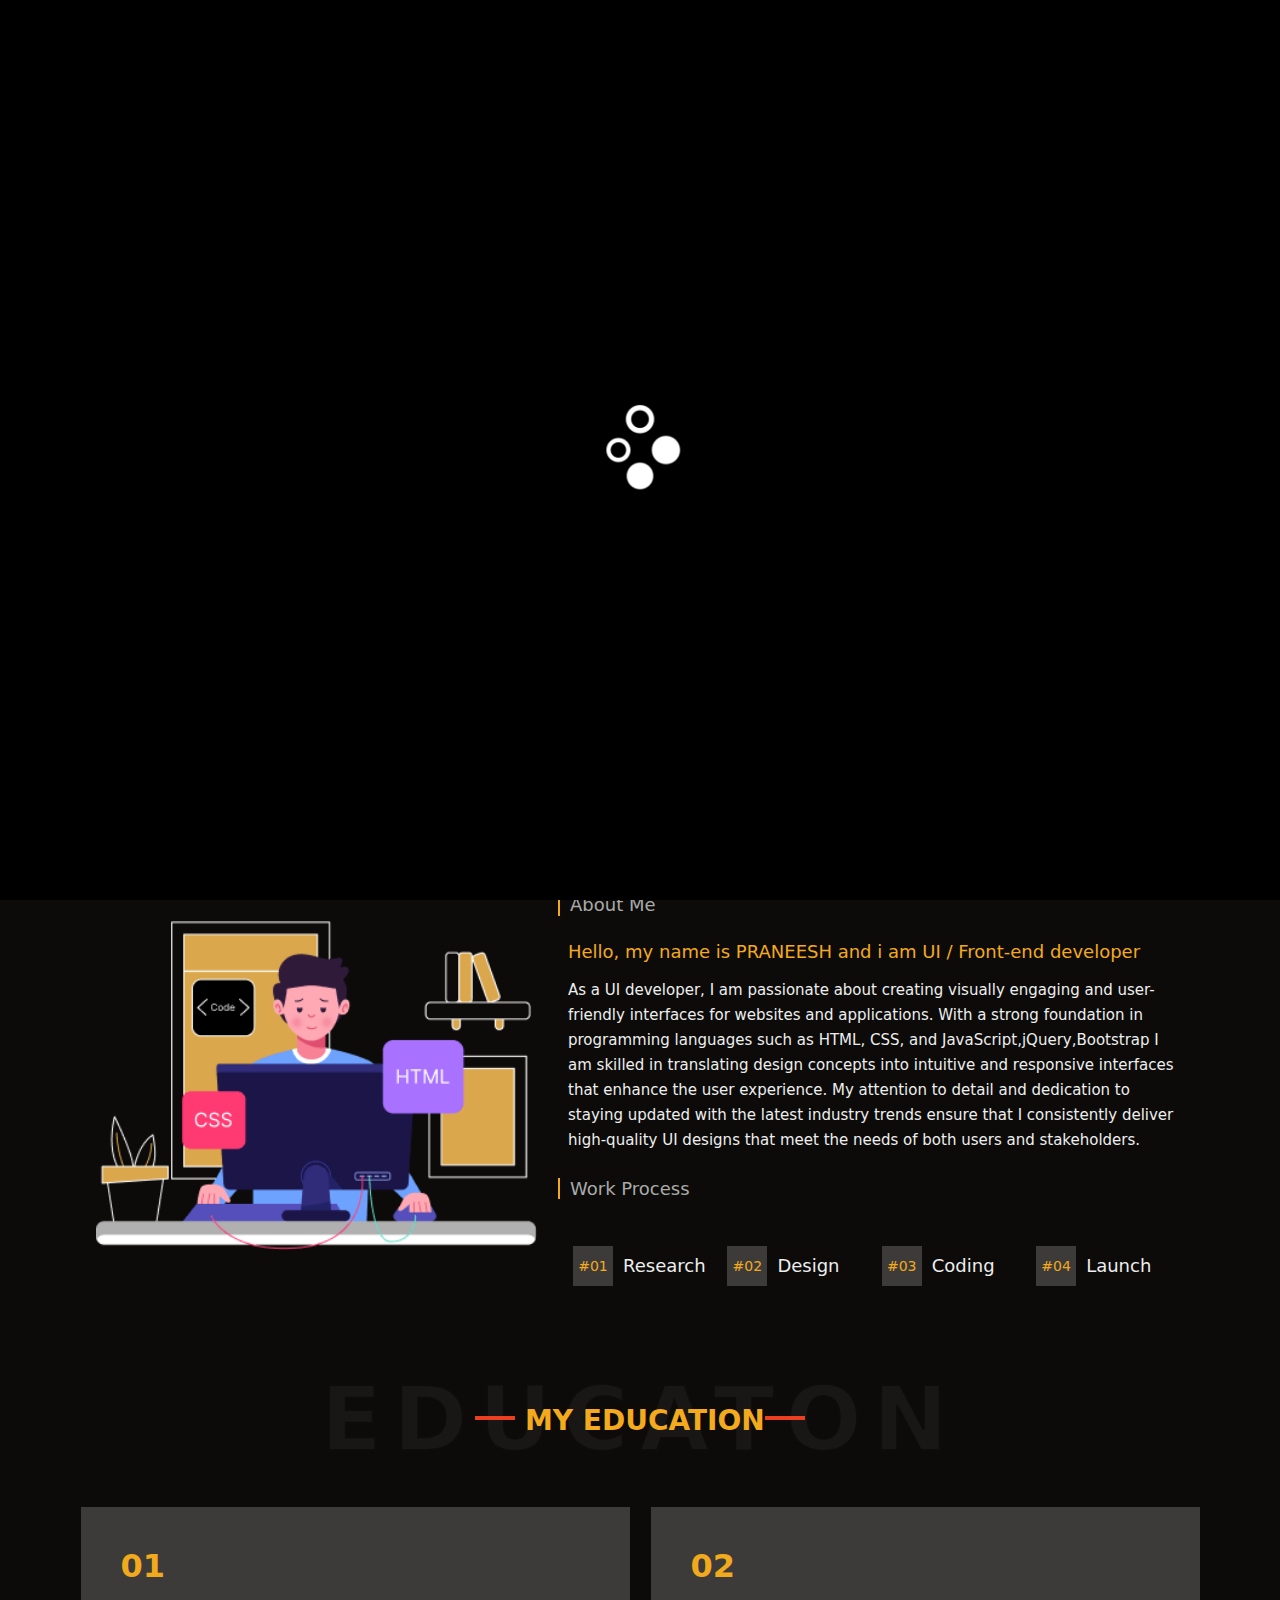
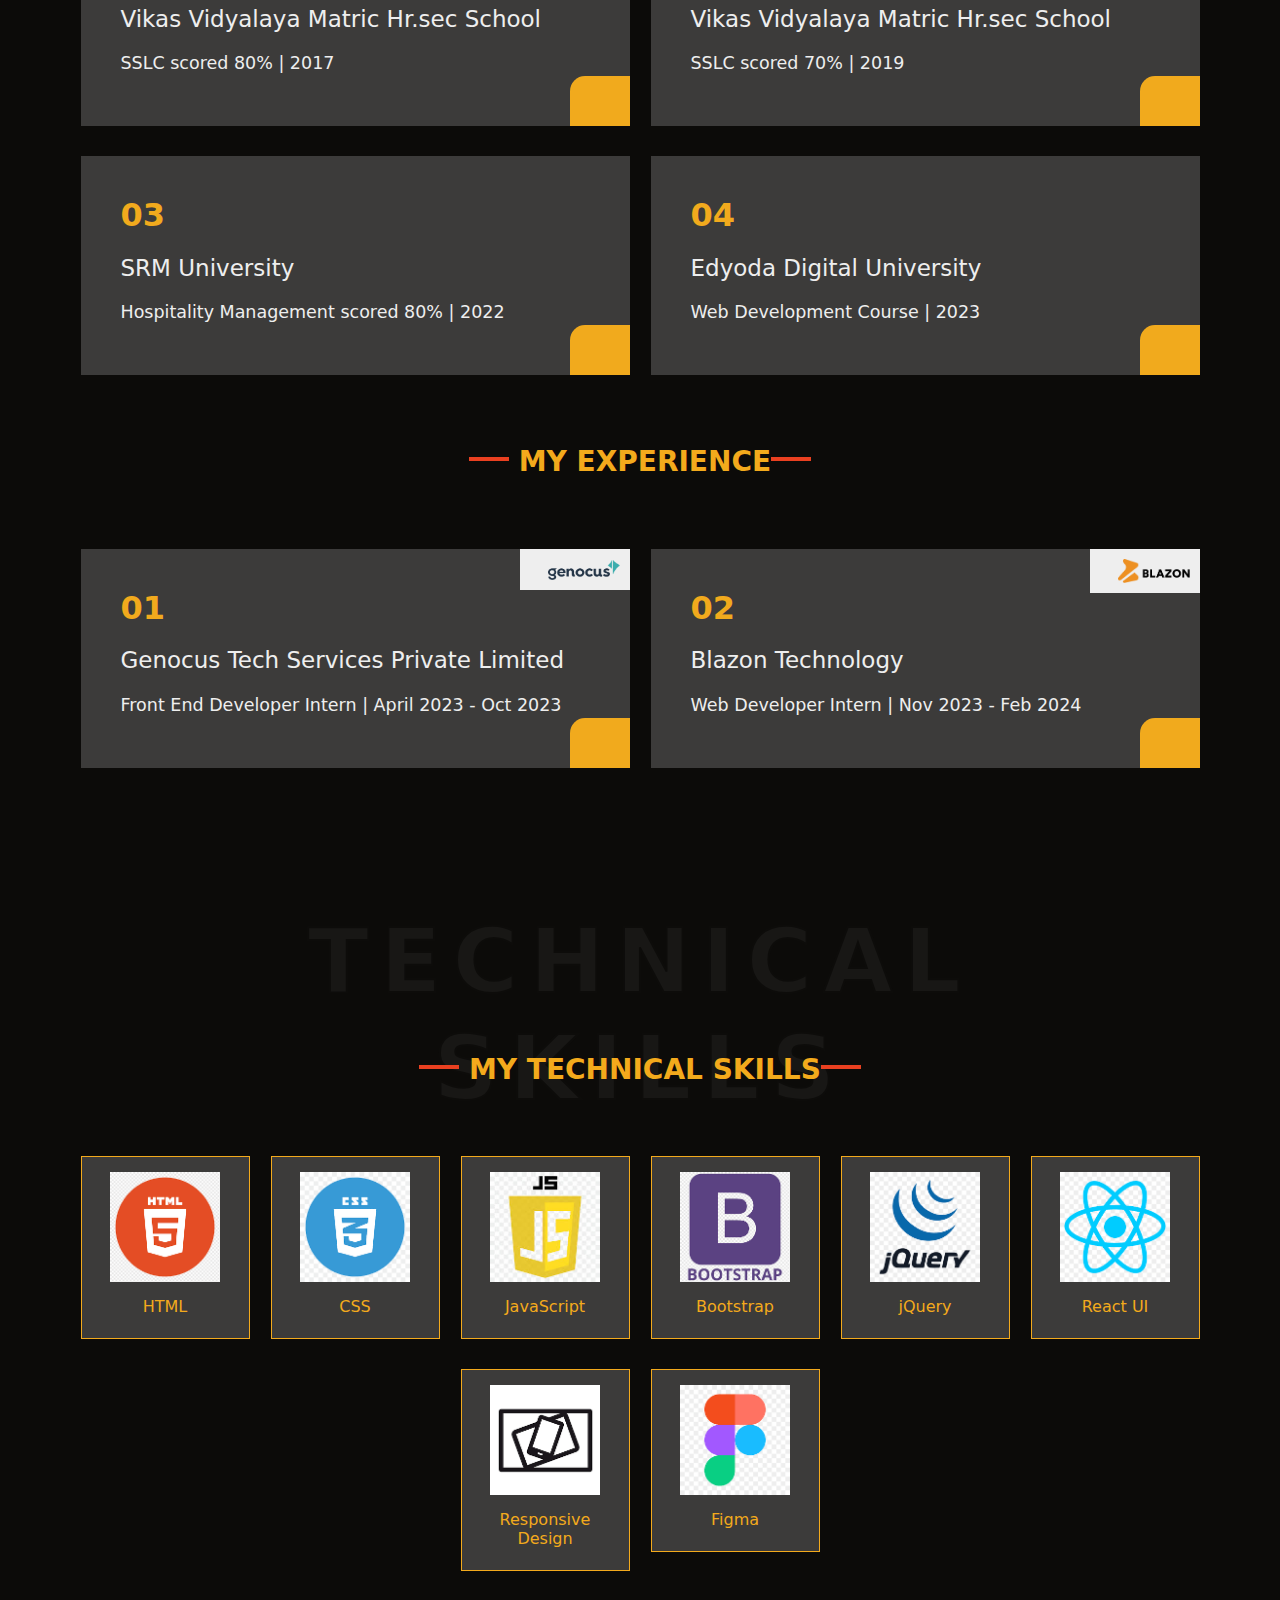
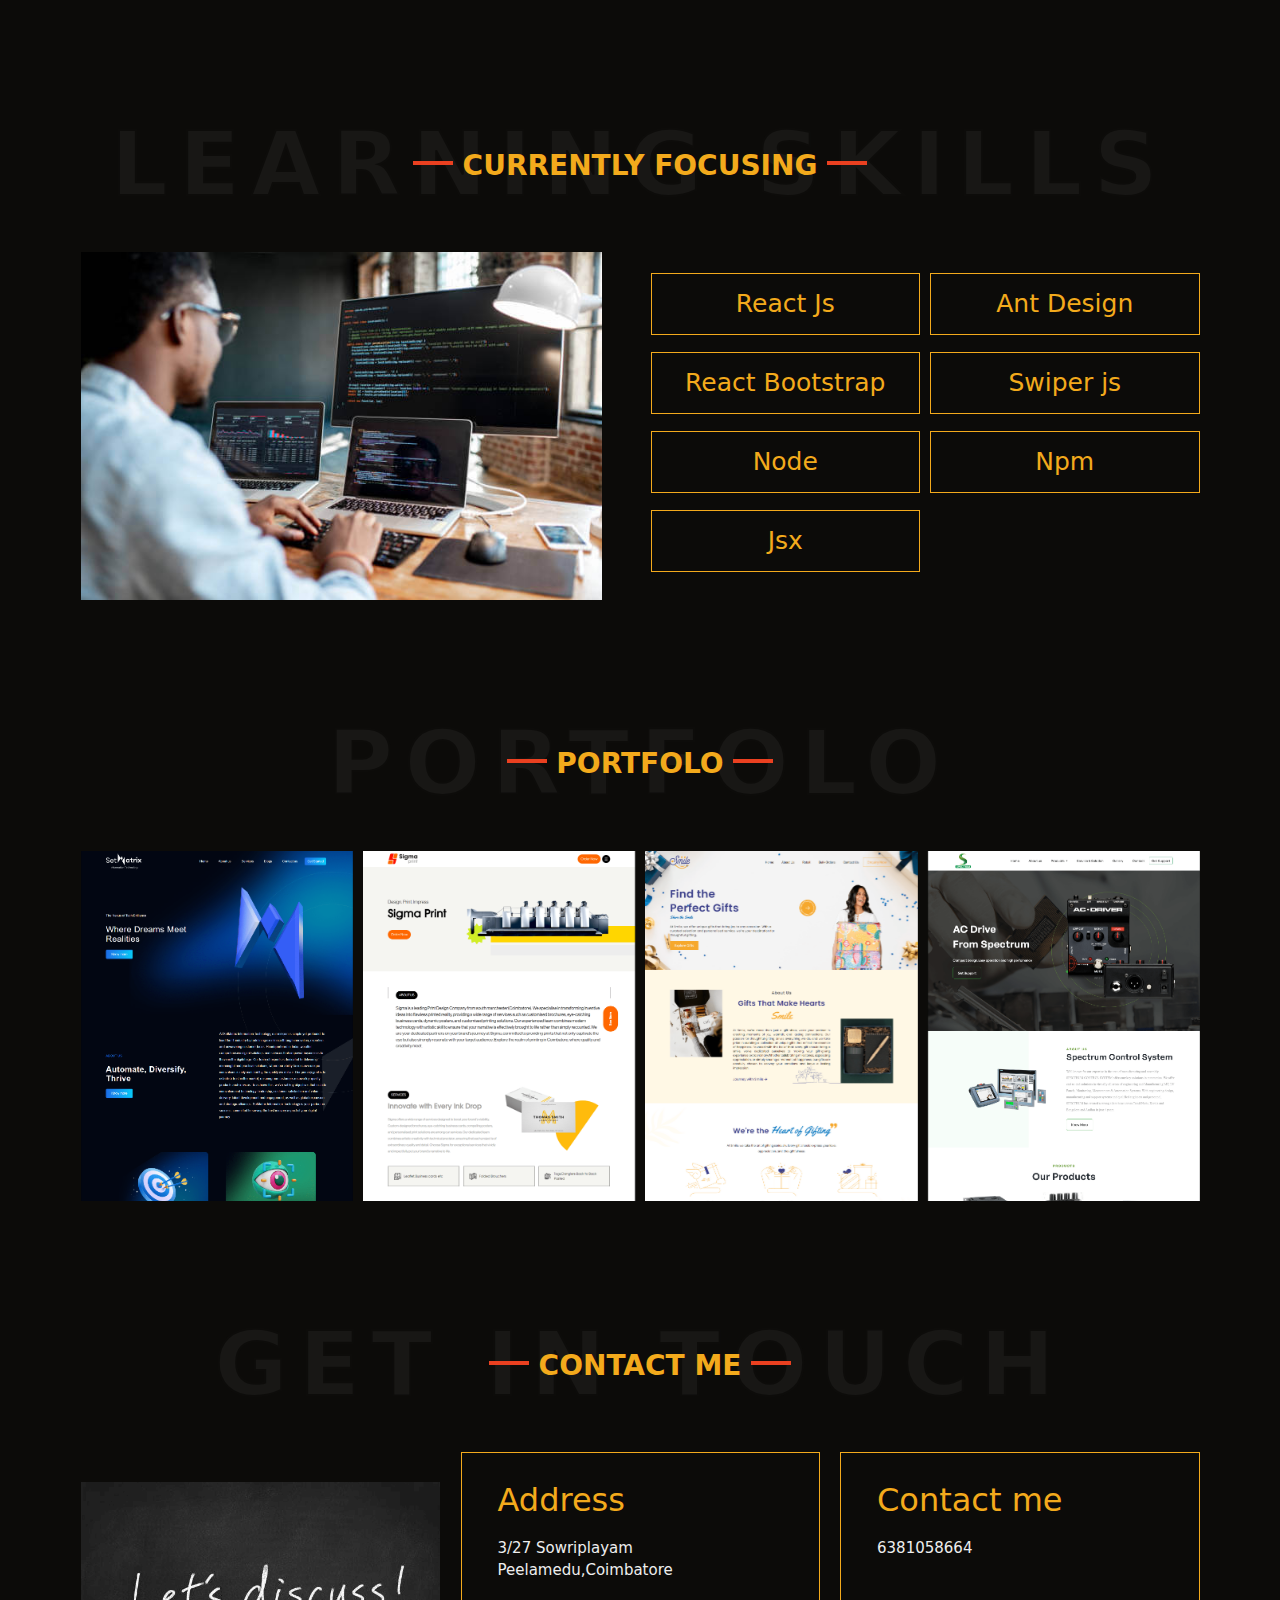
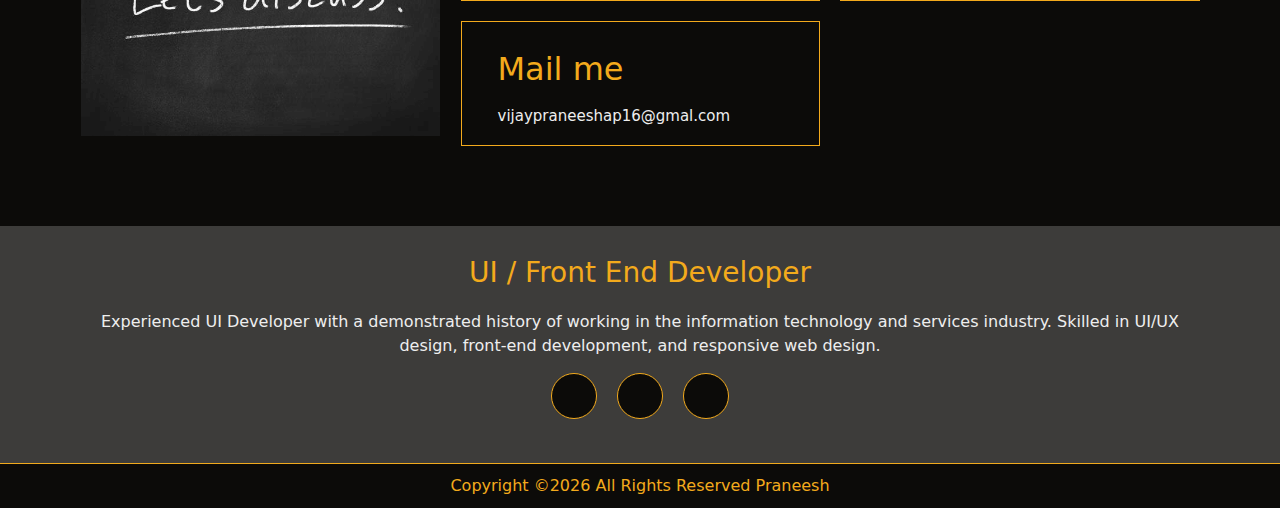
<file: index.html>
<!DOCTYPE html>
<html lang="en">
  <head>
    <meta charset="UTF-8" />
    <meta name="viewport" content="width=device-width, initial-scale=1.0" />
    <title>Portfolio</title>
    <link rel="icon" type="image/x-icon" href="./images/logo.jpg" />
    <link rel="stylesheet" href="./css/bootstrap.min.css" />
    <link rel="stylesheet" href="./css/style.css" />
    <link rel="stylesheet" href="./css/responsiive.css" />
    <link href="https://unpkg.com/aos@2.3.1/dist/aos.css" rel="stylesheet" />
    <link
      rel="stylesheet"
      href="https://cdnjs.cloudflare.com/ajax/libs/OwlCarousel2/2.3.4/assets/owl.carousel.min.css"
      integrity="sha512-tS3S5qG0BlhnQROyJXvNjeEM4UpMXHrQfTGmbQ1gKmelCxlSEBUaxhRBj/EFTzpbP4RVSrpEikbmdJobCvhE3g=="
      crossorigin="anonymous"
      referrerpolicy="no-referrer"
    />
    <link
      rel="stylesheet"
      href="https://cdnjs.cloudflare.com/ajax/libs/OwlCarousel2/2.3.4/assets/owl.theme.default.min.css"
      integrity="sha512-sMXtMNL1zRzolHYKEujM2AqCLUR9F2C4/05cdbxjjLSRvMQIciEPCQZo++nk7go3BtSuK9kfa/s+a4f4i5pLkw=="
      crossorigin="anonymous"
      referrerpolicy="no-referrer"
    />
    <link
      rel="stylesheet"
      href="https://use.fontawesome.com/releases/v5.0.13/css/all.css"
      integrity="sha384-DNOHZ68U8hZfKXOrtjWvjxusGo9WQnrNx2sqG0tfsghAvtVlRW3tvkXWZh58N9jp"
      crossorigin="anonymous"
    />
  </head>

  <body>
    <div id="preloader"></div>

    <div class="menu-container">
      <div class="menu-toggle-btn">
        <i class="fas fa-plus"></i>
      </div>
      <ul class="menu-list">
        <li class="menu-item">
          <a href="https://wa.me/6381058664/" title="Text Me"
            ><i class="fab fa-whatsapp"></i
          ></a>
        </li>
        <li class="menu-item">
          <a href="mailto:vijaypraneeshap16@gmail.com" title="Mail Me"
            ><i class="far fa-envelope"></i
          ></a>
        </li>
        <li class="menu-item">
          <a href="tel:+916381058664" title="Call Me"
            ><i class="fas fa-phone"></i
          ></a>
        </li>
      </ul>
    </div>

    <div class="wrapper">
      <section class="navbar-section">
        <div class="container">
          <div class="row">
            <div class="col-lg-12">
              <div class="nav-box">
                <nav class="navbar navbar-expand-lg fixed-top" id="navbar_top">
                  <div class="container">
                    <a
                      class="navbar-brand"
                      href="javascript:void(0)"
                      title="PORTFOLIO"
                      >PORTFOLIO<span></span
                    ></a>
                    <button
                      class="navbar-toggler"
                      type="button"
                      data-bs-toggle="collapse"
                      data-bs-target="#navbar-collapse-toggle"
                      aria-expanded="false"
                    >
                      <span class="navbar-toggler-icon"></span>
                    </button>
                    <div
                      class="collapse navbar-collapse justify-content-end"
                      id="navbar-collapse-toggle"
                    >
                      <ul class="navbar-nav ml-auto">
                        <li>
                          <a href="#home" title="Home"><span>Home</span></a>
                        </li>
                        <li>
                          <a href="#about" title="About"><span>About </span></a>
                        </li>
                        <!-- <li><a href="#service"><span>Services</span></a></li> -->
                        <li>
                          <a href="#experience" title="Experience"
                            ><span>Experience</span></a
                          >
                        </li>
                        <li>
                          <a href="#project" title="Projects"
                            ><span>Projects</span></a
                          >
                        </li>
                        <li>
                          <a href="#contact" title="Contact Me"
                            ><span>Contact Me</span></a
                          >
                        </li>
                        <li class="pdf" title="Resume">
                          <button type="button" class="btn btn-primary btn-sm">
                            <a href="/images/Resume.pdf" download
                              >Resume</a
                            >
                          </button>
                        </li>
                      </ul>
                    </div>
                  </div>
                </nav>
              </div>
            </div>
          </div>
        </div>
      </section>

      <section class="banner-section" id="home">
        <div class="container-fluid main-section overflow-hidden">
          <div class="container">
            <div class="row">
              <div class="col-md-6 col-12">
                <div class="banner-left">
                  <h1>Hi There, I'm</h1>
                  <h2>Praneesh</h2>
                  <span class="head-bottom"></span>
                  <h3 class="typing">UI / Front End Developer</h3>
                  <p>
                    Experienced UI Developer with a demonstrated history of
                    working in the information technology and services industry.
                    Skilled in UI/UX design, front-end development, and
                    responsive web design.Passionate about creating
                    aesthetically pleasing and user-friendly interfaces that
                    enhance the overall user experience.
                  </p>
                  <div class="banner-btn">
                    <button class="ft">
                      <a href="#contact" title="Contact Me" class="main-btn"
                        >Contact Me</a
                      >
                    </button>
                  </div>
                </div>
              </div>
              <div class="col-md-6 col-12">
                <div class="banner-top">
                  <div class="banner-img">
                    <img src="./images/banner-image2.png" />
                  </div>
                </div>
              </div>
            </div>
          </div>
        </div>
      </section>
    </div>

    <section class="about-section" id="about">
      <div class="container-fluid bg-grey">
        <div class="container">
          <div class="heading">
            <h5>ABOUT</h5>
            <h2>
              <span class="heading-border"></span> ABOUT US<span
                class="heading-border"
              ></span>
            </h2>
          </div>
          <div class="row">
            <div class="col-lg-5 col-md-5 col-12">
              <div class="about-img"><img src="images/about.png" /></div>
            </div>
            <div class="col-lg-7 col-md-7 col-12">
              <div class="about-info">
                <h2>About Me</h2>
                <h3>
                  Hello, my name is PRANEESH and i am UI / Front-end developer
                </h3>
                <p>
                  As a UI developer, I am passionate about creating visually
                  engaging and user-friendly interfaces for websites and
                  applications. With a strong foundation in programming
                  languages such as HTML, CSS, and JavaScript,jQuery,Bootstrap I
                  am skilled in translating design concepts into intuitive and
                  responsive interfaces that enhance the user experience. My
                  attention to detail and dedication to staying updated with the
                  latest industry trends ensure that I consistently deliver
                  high-quality UI designs that meet the needs of both users and
                  stakeholders.
                </p>
                <!-- <h2>Technologies and Skills</h2>
              <div class="about-tool">
                <span>HTML</span>
                <span>CSS</span>
                <span>Javascript</span>
                <span>Bootstrap 5</span>
                <span>jQuery</span>
                <span>Responsive Web Design</span>
                <span>Figma</span>
                <span>React ui</span>
                <span>Ui Design</span>
              </div> -->
                <h2>Work Process</h2>
                <div class="row about-work">
                  <div class="col-md-3 col-12 mt-2">
                    <span>#01</span>
                    <h4>Research</h4>
                  </div>
                  <div class="col-md-3 col-12 mt-2">
                    <span>#02</span>
                    <h4>Design</h4>
                  </div>
                  <div class="col-md-3 col-12 mt-2">
                    <span>#03</span>
                    <h4>Coding</h4>
                  </div>
                  <div class="col-md-3 col-12 mt-2">
                    <span>#04</span>
                    <h4>Launch</h4>
                  </div>
                </div>
              </div>
            </div>
          </div>
        </div>
      </div>
    </section>

    <section class="my-service">
      <div class="container-fluid main-section">
        <div class="container">
          <div class="heading">
            <h5>EDUCATON</h5>
            <h2>
              <span class="heading-border"></span> MY EDUCATION<span
                class="heading-border"
              ></span>
            </h2>
          </div>
          <div class="row">
            <div class="col-lg-6 col-md-6 col-12">
              <div class="service">
                <div class="service-inner">
                  <h1>01</h1>
                  <h3>Vikas Vidyalaya Matric Hr.sec School</h3>
                  <h5>SSLC scored 80% | 2017</h5>
                </div>
              </div>
            </div>
            <div class="col-lg-6 col-md-6 col-12">
              <div class="service">
                <div class="service-inner">
                  <h1>02</h1>
                  <h3>Vikas Vidyalaya Matric Hr.sec School</h3>
                  <h5>SSLC scored 70% | 2019</h5>
                </div>
              </div>
            </div>
            <div class="col-lg-6 col-md-6 col-12">
              <div class="service">
                <div class="service-inner">
                  <h1>03</h1>
                  <h3>SRM University</h3>
                  <h5>Hospitality Management scored 80% | 2022</h5>
                </div>
              </div>
            </div>
            <div class="col-lg-6 col-md-6 col-12">
              <div class="service">
                <div class="service-inner">
                  <h1>04</h1>
                  <h3>Edyoda Digital University</h3>
                  <h5>Web Development Course | 2023</h5>
                </div>
              </div>
            </div>
          </div>
        </div>
      </div>
    </section>

    <section class="my-experieince" id="experience">
      <div class="container-fluid main-section">
        <div class="container">
          <div class="heading">
            <h2>
              <span class="heading-border"></span> MY EXPERIENCE<span
                class="heading-border"
              ></span>
            </h2>
          </div>
          <div class="row">
            <div class="col-lg-6 col-md-6 col-12">
              <div class="service">
                <div class="service-inner">
                  <h1>01</h1>
                  <h3>Genocus Tech Services Private Limited</h3>
                  <h5>Front End Developer Intern | April 2023 - Oct 2023</h5>
                </div>
                <div class="image-float">
                  <img src="./images/gen.png" alt="img" />
                </div>
              </div>
            </div>
            <div class="col-lg-6 col-md-6 col-12">
              <div class="service">
                <div class="service-inner">
                  <h1>02</h1>
                  <h3>Blazon Technology</h3>
                  <h5>Web Developer Intern | Nov 2023 - Feb 2024</h5>
                </div>
                <div class="image-float">
                  <img src="./images/bla.png" alt="img" />
                </div>
              </div>
            </div>
          </div>
        </div>
      </div>
    </section>

    <section class="my-skills">
      <div class="container-fluid main-section">
        <div class="container">
          <div class="heading">
            <h5>TECHNICAL SKILLS</h5>
            <h2>
              <span class="heading-border"></span> MY TECHNICAL SKILLS<span
                class="heading-border"
              ></span>
            </h2>
          </div>
          <div class="row">
            <div class="col-lg-2 col-md-4 col-6">
              <div class="tech-skill">
                <div class="skill-image">
                  <img src="./images/html.png" alt="img" />
                </div>
                <div class="skill-text">
                  <h3>HTML</h3>
                </div>
              </div>
            </div>

            <div class="col-lg-2 col-md-4 col-6">
              <div class="tech-skill">
                <div class="skill-image">
                  <img src="./images/css.png" alt="img" />
                </div>
                <div class="skill-text">
                  <h3>CSS</h3>
                </div>
              </div>
            </div>

            <div class="col-lg-2 col-md-4 col-6">
              <div class="tech-skill">
                <div class="skill-image">
                  <img src="./images/js.jpg" alt="img" />
                </div>
                <div class="skill-text">
                  <h3>JavaScript</h3>
                </div>
              </div>
            </div>

            <div class="col-lg-2 col-md-4 col-6">
              <div class="tech-skill">
                <div class="skill-image">
                  <img src="./images/boot.png" alt="img" />
                </div>
                <div class="skill-text">
                  <h3>Bootstrap</h3>
                </div>
              </div>
            </div>

            <div class="col-lg-2 col-md-4 col-6">
              <div class="tech-skill">
                <div class="skill-image">
                  <img src="./images/jq.png" alt="img" />
                </div>
                <div class="skill-text">
                  <h3>jQuery</h3>
                </div>
              </div>
            </div>

            <div class="col-lg-2 col-md-4 col-6">
              <div class="tech-skill">
                <div class="skill-image">
                  <img src="./images/react.png" alt="img" />
                </div>
                <div class="skill-text">
                  <h3>React UI</h3>
                </div>
              </div>
            </div>

            <div class="col-lg-2 col-md-4 col-6">
              <div class="tech-skill">
                <div class="skill-image">
                  <img src="./images/res.png" alt="img" />
                </div>
                <div class="skill-text">
                  <h3>Responsive Design</h3>
                </div>
              </div>
            </div>

            <div class="col-lg-2 col-md-4 col-6">
              <div class="tech-skill">
                <div class="skill-image">
                  <img src="./images/figma.png" alt="img" />
                </div>
                <div class="skill-text">
                  <h3>Figma</h3>
                </div>
              </div>
            </div>
          </div>
        </div>
      </div>
    </section>

    <section class="skills-second">
      <div class="container-fluid main-section">
        <div class="container">
          <div class="heading">
            <h5>LEARNING SKILLS</h5>
            <h2>
              <span class="heading-border"></span> CURRENTLY FOCUSING
              <span class="heading-border"></span>
            </h2>
          </div>
          <div class="row">
            <div class="col-lg-6 col-md-6 col-12">
              <div class="left-mage">
                <img src="./images/code.jpg" alt="img" />
              </div>
            </div>

            <div class="col-lg-6 col-md-6 col-12">
              <div class="right-points">
                <h5>React Js</h5>
                <h5>Ant Design</h5>
                <h5>React Bootstrap</h5>
                <h5>Swiper js</h5>
                <h5>Node</h5>
                <h5>Npm</h5>
                <h5>Jsx</h5>
              </div>
            </div>
          </div>
        </div>
      </div>
    </section>

    <section class="slider" id="project">
      <div class="container-fluid main-section">
        <div class="container">
          <div class="heading">
            <h5>PORTFOLO</h5>
            <h2>
              <span class="heading-border"></span> PORTFOLO
              <span class="heading-border"></span>
            </h2>
          </div>
          <div class="row">
            <div class="owl-carousel owl-theme">
              <div class="item">
                <div class="web-page">
                  <a href="https://setmatrix.in/">
                    <img src="./images/setmatrx.png" alt="img" />
                  </a>
                </div>
              </div>

              <div class="item">
                <div class="web-page">
                  <a href="https://sigmaprint.co.in/">
                    <img src="./images/sigma.png" alt="img" />
                  </a>
                </div>
              </div>

              <div class="item">
                <div class="web-page">
                  <a href="https://smile3denterprises.com/">
                    <img src="./images/smile.png" alt="img" />
                  </a>
                </div>
              </div>

              <div class="item">
                <div class="web-page">
                  <a href="https://lt.blazon.in/spectrumDemo/">
                    <img src="./images/spectrum.png" alt="img" />
                  </a>
                </div>
              </div>

              <div class="item">
                <div class="web-page">
                  <a href="https://cloudynest.com/">
                    <img src="./images/cloudy.png" alt="img" />
                  </a>
                </div>
              </div>

              <div class="item">
                <div class="web-page">
                  <a href="https://dyuken.com/">
                    <img src="./images/dyuken.png" alt="img" />
                  </a>
                </div>
              </div>

              <div class="item">
                <div class="web-page">
                  <a href="https://tekmakindustrials.com/">
                    <img src="./images/Tekmak.png" alt="img" />
                  </a>
                </div>
              </div>

              <div class="item">
                <div class="web-page">
                  <a href="https://fullybiryani.com/#">
                    <img src="./images/fullybiryani.png" alt="img" />
                  </a>
                </div>
              </div>

              <div class="item">
                <div class="web-page">
                  <a href="https://lt.blazon.in/blazonnewDemo/index">
                    <img src="./images/blazon.png" alt="img" />
                  </a>
                </div>
              </div>

              <div class="item">
                <div class="web-page">
                  <a href="https://www.gowriplates.com/index.php">
                    <img src="./images/gowri.png" alt="img" />
                  </a>
                </div>
              </div>
            </div>
          </div>
        </div>
      </div>
    </section>

    <section class="contact" id="contact">
      <div class="container-fluid main-section">
        <div class="container">
          <div class="heading">
            <h5>GET IN TOUCH</h5>
            <h2>
              <span class="heading-border"></span> CONTACT ME
              <span class="heading-border"></span>
            </h2>
          </div>
          <div class="row">
            <div class="col-lg-4 col-md-12 col-12">
              <div class="contact-image">
                <img src="./images/talk.png" alt="img" />
              </div>
            </div>

            <div class="col-lg-8 col-md-12 col-12">
              <div class="contact-head">
                <div class="cnt-box">
                  <i class="fas fa-map-marker-alt"></i>
                  <h4>Address</h4>
                  <p>
                    3/27 Sowriplayam <br />
                    Peelamedu,Coimbatore
                  </p>
                </div>

                <div class="cnt-box">
                  <i class="fas fa-phone"></i>
                  <h4>Contact me</h4>
                  <p><a href="tel:+916381058664" title="Call Me">6381058664</a></p>
                </div>
              </div>

              <div class="contact-head">
                <div class="cnt-box">
                  <i class="fas fa-envelope"></i>
                  <h4>Mail me</h4>
                  <p>
                    <a href="mailto:vijaypraneeshap16@gmail.com" title="Mail Me"
                      >vijaypraneeshap16@gmal.com</a
                    >
                  </p>
                </div>

                <div class="empty"></div>
              </div>
            </div>
          </div>
        </div>
      </div>
    </section>

    <section class="md-footer">
      <div class="container">
        <div class="row">
          <div class="col-lg-12">
            <div class="footer-main">
              <h2>UI / Front End Developer</h2>
              <p>
                Experienced UI Developer with a demonstrated history of working
                in the information technology and services industry. Skilled in
                UI/UX design, front-end development, and responsive web design.
              </p>
              <div class="footer-icons">
                <ul>
                  <li class="menu-item">
                    <a href="tel:+916381058664" title="Call Me"
                      ><i class="fas fa-phone"></i
                    ></a>
                  </li>
                  <li class="menu-item">
                    <a href="mailto:vijaypraneeshap16@gmail.com" title="Mail Me"
                      ><i class="far fa-envelope"></i
                    ></a>
                  </li>
                  <li class="menu-item">
                    <a href="https://wa.me/6381058664/" title="Text Me"
                      ><i class="fab fa-whatsapp"></i
                    ></a>
                  </li>
                </ul>
              </div>
            </div>
          </div>
        </div>
      </div>
    </section>

    <secton class="footer">
      <div class="container-fluid footer-section">
        <div class="container">
          <div class="row">
            <div class="col-12 footer-right">
              <p>Copyright ©<span id="year"></span> All Rights Reserved Praneesh</p>
            </div>
          </div>
        </div>
      </div>
    </secton>  

    <button class="scroll-top" style="display: block">
      <i class="fa fa-arrow-up" aria-hidden="true"></i>
    </button>

    <script src="./js/style.js"></script>
    <script src="./js/jquery.min.js"></script>
    <script src="./js/bootstrap.min.js"></script>
    <script src="https://unpkg.com/aos@2.3.1/dist/aos.js"></script>
    <script>
      const d = new Date();
      let year = d.getFullYear();
      document.getElementById("year").innerHTML = year;
    </script>
    <script
      src="https://cdnjs.cloudflare.com/ajax/libs/jquery/3.7.1/jquery.min.js"
      integrity="sha512-v2CJ7UaYy4JwqLDIrZUI/4hqeoQieOmAZNXBeQyjo21dadnwR+8ZaIJVT8EE2iyI61OV8e6M8PP2/4hpQINQ/g=="
      crossorigin="anonymous"
      referrerpolicy="no-referrer"
    ></script>
    <!--- Owl Carousel Js --->
    <script
      src="https://cdnjs.cloudflare.com/ajax/libs/OwlCarousel2/2.3.4/owl.carousel.min.js"
      integrity="sha512-bPs7Ae6pVvhOSiIcyUClR7/q2OAsRiovw4vAkX+zJbw3ShAeeqezq50RIIcIURq7Oa20rW2n2q+fyXBNcU9lrw=="
      crossorigin="anonymous"
      referrerpolicy="no-referrer"
    ></script>
    <script>
  
$(document).ready(function () {
  var owl = $('.owl-carousel')
  owl.owlCarousel({
    autoplay: true,
    loop: true,
    margin: 10,
    padding: 0,
    touchDrag: true,
    mouseDrag: true,
    nav: false,
    dots: false,
    smartSpeed: 2000,
    dotsData: true,
    navText: ["<i class='fa-solid fa-arrow-left-long'></i>", "<i class='fa-solid fa-arrow-right-long'></i>"],
    navContainer: '.test-nav',
    responsive: {
      0: {
        items: 1,

      },
      768: {
        items: 3,
      },
      1170: {
        items: 4,
      }
    }
  })

  // Pause carousel on mouseenter
  $('.owl-carousel').mouseenter(function () {
    owl.trigger('stop.owl.autoplay')
  })

  // Resume carousel on mouseleave
  $('.owl-carousel').mouseleave(function () {
    owl.trigger('play.owl.autoplay')
  })
});


      // --------

      $(document).ready(function () {
        $(".menu-toggle-btn").click(function () {
          $(".menu-toggle-btn").toggleClass("effect");
          $(".menu-list").toggleClass("effect");
        });
      });

      //// scroll top
      $(document).ready(function () {
        // This code will run after the document is fully loaded

        // Check the scroll position and show/hide the scroll-top button
        $(window).scroll(function () {
          if ($(this).scrollTop() >= 400) {
            $(".scroll-top").fadeIn();
          } else {
            $(".scroll-top").fadeOut();
          }
        });

        // Scroll to top when the button is clicked
        $(".scroll-top").on("click", function () {
          $("html, body").animate(
            {
              scrollTop: 0,
            },
            1000
          );
        });
      });

      function closepreloader() {
        document.getElementById("preloader").style.display = "none";
      }

      window.addEventListener("load", function () {
        setTimeout(closepreloader, 3000);
      });
    </script>
    <script>
      AOS.init();
    </script>
  </body>
</html>
</file>
<file: css/style.css>
@import url('https://fonts.googleapis.com/css2?family=Lato&display=swap');

html,
body {
     font-size: 14px;
     /* font-family: 'lato'; */
}

::-webkit-scrollbar {
     display: none;
}

::selection{
     background-color: #f3aa1c;
     color: #0c0b09;
}



a {
     text-decoration: none;
}

p {
     font-size: 16px;
     margin: 0;
}

.navbar {
     padding: 20px 0px;
     border-bottom: 3px solid #f1aa1d;
     background: #0c0b09;
}

.header-fixed {
     box-shadow: 0 12px 15px rgba(140, 152, 164, 0.1);
     background: #fff;
}

.navbar-brand {
     color: #f3aa1c;
     font-weight: 700;
     font-size: 28px;
}

.navbar-nav {
     width: 100%;
     justify-content: flex-end;
}

.navbar-nav li {
     padding-left: 35px;
}

.navbar-nav li a {
     color: #eee;
     font-size: 16px;
     font-weight: 600;
}

.navbar-toggler {
     box-shadow: none !important;
     border: 1px solid #eee;
     padding: 6px 10px;
     background: #f3aa1c;
     border-radius: 0;
}

.main-section {
     padding-top: 50px;
     padding-bottom: 60px;
     background: #0c0b09;
}


button.btn.btn-primary.btn-sm:hover {
     background-color: #f3aa1c;
}

.banner-btn button:hover {
     background-color: #F3AA1E;
}


.banner-left h1 {
     margin-top: 30%;
}

.banner-left h1 {
     font-size: 20px;
     font-weight: 900;
     color: #eee;
}

.banner-left h2 {
     color: #f3aa1c;
     font-size: 60px;
     font-weight: 700;
}

.banner-left h3 {
     color: #f3aa1c;
     font-weight: 600;
     font-size: 28px;
     margin-bottom: 30px;
}

.banner-left p {
     font-size: 16px;
     line-height: 30px;
     color: #eee;
}

.head-bottom {
     height: 3px;
     width: 140px;
     margin-bottom: 9px;
     margin-top: 0px;
     display: inline-block;
     background-color: #ea4020;
}

.banner-btn {
     margin-top: 40px;
}

.banner-btn button {
     padding: 14px 40px;
     border: none;
     border-radius: 8px;
     color: #fff;
     background-color: transparent;
     font-size: 16px;
     border: 1px solid #F3AA1E;
}




.banner-top {
     padding: 40px;
     position: relative;
     margin-top: 80px;
}

.banner-img {
     border-radius: 50% 50% 0% 50%;
     border: 15px solid #ea4020 !important;
     position: relative;
     z-index: 99;
     overflow: hidden;
}

.banner-img img {
     width: 76%;
     margin-left: 50px;
 }

.navbar-brand:focus,
.navbar-brand:hover {
     color: #f3aa1c;
}




/* .banner-top:before {
     content: "";
     background-image: url(../images/dots.png);
     position: absolute;
     top: 0;
     left: -40px;
     right: 0;
     bottom: 0;
     background-position: left;
     background-size: cover;
     animation-name: rotate;
     animation-duration: 80s;
     animation-iteration-count: infinite;
}

@keyframes rotate {
     from {
          transform: rotate(-360deg);
     }

     to {
          transform: rotate(360deg);
     }
} */

.banner-top:after {
     content: "";
     position: absolute;
     bottom: 0;
     top: 0;
     left: 0;
     width: 200vw;
     border: 20px solid #f3aa1c;
     border-radius: 310px;
}

.typing {
     position: relative;
     width: fit-content;
     padding-right: 20px;
}

.typing::after {
     content: "|";
     position: absolute;
     right: 0;
     bottom: -2px;
     width: 100%;
     color: #f3aa1c;
     background: #0c0b09;
     animation: typing 3s steps(22) infinite, caret 1s infinite;
}

@-webkit-keyframes typing {
     to {
          width: 0;
     }
}

@keyframes typing {
     to {
          width: 0;
     }
}

@-webkit-keyframes caret {
     50% {
          color: transparent;
     }
}

@keyframes caret {
     50% {
          color: transparent;
     }
}

.bg-grey {
     background-color: #0c0b09;
}

.heading {
     text-align: center;
     width: 100%;
     float: left;
}

.heading h5 {
     -webkit-text-stroke-width: 2px;
     -webkit-text-stroke-color: #292929;
     font-size: 7vw;
     color: #eee;
     font-weight: 600;
     letter-spacing: 0.8rem;
     opacity: 0.05;
     pointer-events: none;
     margin: 0px;
     padding: 0px;
}

.heading h2 {
     font-weight: 600 !important;
     color: #f3aa1c;
     margin: 0px;
     padding: 0px;
     position: relative;
     bottom: 70px;
}

.heading-border {
     height: 4px;
     width: 40px;
     margin-bottom: 10px;
     margin-top: 0px;
     display: inline-block;
     background-color: #ea4020;
}

.about-img img {
     width: 100%;
}

.about-info h2 {
     border-left: 2px solid #f3aa1c;
     padding-left: 10px;
     font-size: 18px;
     margin-bottom: 25px;
     color: #ea4020;
     margin-top: 25px;
     color: #aaa;
}

.about-info h3 {
     font-weight: 500;
     color: #f3aa1c;
     font-size: 18px;
     margin-top: 20px;
     padding-left: 10px;
}

.about-info p {
     padding-left: 10px;
     color: #eee;
     font-size: 15px;
     line-height: 25px;
     margin-top: 15px;
}

.about-info .about-tool {
     display: flex;
     flex-wrap: wrap;
     margin-top: 28px;
     margin-bottom: 32px;
     gap: 3px;
}

.about-info .about-tool span {
     font-size: 13px;
     border: 2px solid #f3aa1c;
     padding: 6px 16px;
     border-radius: 40px;
     margin: 0 5px 5px 0;
     color: #eee;
}

.about-info .about-work span {
     width: 40px;
     height: 40px;
     line-height: 40px;
     background: rgba(255,255,255,.2);
     color: #f3aa1c;
     vertical-align: top;
     text-align: center;
     font-size: 14px;
     float: left;
}

.about-info .about-work h4 {
     margin-left:10px;
     float: left;
     margin-top: 9px;
     font-weight: 100;
     font-size: 18px;
     color: #eee;
}


.service {
     background: rgba(255,255,255,.2);
     margin-bottom: 30px;
     position: relative;
     height: 219px;
}

.service::after {
     position: absolute;
     content: "";
     right: 0;
     bottom: 0;
     background: #f1aa1d;
     height: 50px;
     width: 60px;
     border-radius: 15px 0 0;
 }

.service-hex {
     margin-top: 30px;
     width: 80px;
     height: 80px;
     background-color: #f3aa1c;
     position: relative;
     top: -70px;
     border-radius: 50%;
     left: 40%;
}



.service-hex i {
     position: absolute;
     color: #fff;
     font-size: 40px;
     text-align: center;
     left: 0px;
     right: 0px;
     top: 20px;
}

.service-inner {
     transition: 0.5s;
     font-size: 17px;
     padding: 40px;
}

.service-inner:hover {
     background: #f1aa1d;
     transform: translateY(-6%);
}



.service-inner:hover.service-inner h1{
     color: #0c0b09;
}

.service-inner h1 {
     font-size: 32px;
     font-weight: 700;
     color: #f1aa1d;
     margin-bottom: 20px;
}



.service-inner h3 {
     font-size: 23px;
     margin-bottom: 20px;
     color: #eee;
}

.service-inner h5 {
     color: #eee;
}



.portfolio-section {
     border: 1px solid #e2e8f0;
     border-radius: 10px;
     box-shadow: 0 0.375rem 1.5rem 0 rgba(140, 152, 164, 0.125);
     margin-top: 30px;
}

.portfolio-section img {
     width: 100%;
}

.portfolio-section h3 {
     margin-top: 20px;
}

.portfolio-section span {
     border: 1px solid lightgray;
     padding: 5px 10px;
     border-radius: 13px;
     float: left;
     margin: 5px 5px 0px 0px;
}

.portfolio-info {
     padding: 20px;
     width: 100%;
     float: left;
}

.contact-info {
     width: 100%;
     float: left;
     background-color: #fff;
     padding: 10px 30px 10px 30px;
     border-radius: 8px;
     border: 1px solid #e2e8f0;
     box-shadow: 0 0.375rem 1.5rem 0 rgba(140, 152, 164, 0.125);
     margin-bottom: 20px;
}

.contact-left h3 {
     border-left: 2px solid #ea4020;
     padding-left: 10px;
     color: #565656;
     font-size: 16px;
     font-weight: 600;
     width: 100%;
     float: left;
     margin-top: 20px;
}

.contact-left p {
     padding-left: 10px;
     margin-bottom: 15px;
}

.contact-left a {
     padding-left: 10px;
     margin-bottom: 7px;
     width: 100%;
     float: left;
     text-decoration: none;
     color: black;
}

.contact-info ul {
     width: 100%;
     float: left;
     margin-top: 20px;
     list-style: none;
     padding-left: 0px;
}

.contact-info ul li {
     float: left;
     padding-left: 10px;
}

.contact-info ul li i {
     font-size: 22px;
     color: black;
}

.contact-form {
     border: 1px solid #e2e8f0;
     padding: 30px;
     border-radius: 8px;
     background-color: #fff;
     box-shadow: 0 0.375rem 1.5rem 0 rgba(140, 152, 164, 0.125);
}

.contact-form h3 {
     border-left: 2px solid #ea4020;
     padding-left: 10px;
}

.contact-form .form-control {
     padding: 8px;
}

.footer-section {
     border-top: 1px solid #f1aa1d;
     background: #0c0b09;
     padding: 10px;
}

.footer-left ul {
     list-style: none;
}

.footer-left ul li {
     float: left;
     padding-left: 10px;
}

.footer-left ul li a {
     color: black;
     font-size: 16px;
}

.footer-right {
     text-align: right;
}

.col-12.footer-right p {
     text-align: center;
     padding: 0;
     margin: 0;
     color: #f3aa1c;
}

.navbar-nav li a:hover {
     color: #f3aa1c;
     transition: 0.3s;
}

button.btn.btn-primary.btn-sm {
     padding: 14px 40px;
     border: none;
     border-radius: 8px;
     color: #fff;
     background-color: transparent;
     font-size: 16px;
     border: 1px solid #f3aa1c;
     position: relative;

}




ul.navbar-nav.ml-auto {
     align-items: center;
}

li.pdf a {
     font-weight: 600;
     border: none;
     border-radius: 8px;
     color: #fff;
     font-size: 16px;
}


li.pdf a:hover {
     color: #fff;
}

section#home {
     background: #1a1814;
}

section#about .row {
     align-items: center;
     padding: 15px;
}

.skill-image img {
     width: 80%;
 }

 .skill-image{
     margin-bottom: 15px;
 }

 .tech-skill {
     text-align: center;
     padding: 15px;
     background: rgba(255,255,255,.2);
     border: 1px solid #f3aa1c;
     transition: 0.3s;
     margin-bottom: 30px;
 }

 .tech-skill:hover {
     box-shadow: -8px -4px 8px #f3aa1c;
     margin-top: -15px;
 }


 .skill-text h3 {
     color: #f3aa1c;
     font-size: 16px;
 }


 section.my-skills .row {
     justify-content: center;
 }

 .left-mage img {
     width: 95%;
 }


 .right-points {
     display: grid;
     grid-template-columns: repeat(2, 1fr);
     gap: 10px;
 }


 .right-points h5 {
     color: #f3aa1c;
     border: 1px solid #f3aa1c;
     font-size: 25px;
     padding: 15px;
     transition: 0.5s;
     text-align: center;
 }


 .right-points h5:hover {
     box-shadow: -5px -4px rgb(243, 170, 28);
 }


 section.skills-second .row {
     align-items: center;
 }

 .web-page {
     height: 350px;
 }

 .web-page img:hover{
transform: translateY(calc(-100% + 350px));
transition: transform 4s ease-in-out;
 }


 .image-float {
     position: absolute;
     top: 0px;
     right: 0px;
     width: 20%;
     text-align: right;
     padding: 10px;
     background: rgb(238, 238, 238);
 }


 .image-float img {
     width: 80%;
 }










/* position the toggle button */
.menu-container {
     bottom: 30px;
     right: 20px;
     position: fixed;
     z-index: 999999;
 }
   
   /* position the toggle button */
   .menu-toggle-btn {
     height: 46px;
     width: 46px;
     bottom: 61px;
     right: 0;
     position: absolute;
     border-radius: 50%;
     display: flex;
     justify-content: center;
     align-items: center;
     background-color: #f3aa1c;
     box-shadow: 3px 3px 2px 1px rgb(0 0 0 / 20%);
     z-index: 2;
     cursor: pointer;
   }
   
   .menu-toggle-btn i {
     font-size: 2rem;
     color: #0c0b09;
     transition: 0.5s;
   }
   
   .menu-toggle-btn.effect i {
     transform: rotate(135deg);
   }


   .menu-list {
     list-style: none;
     bottom: 0;
     right: 0;
     position: absolute;
     z-index: 1;
   }
   
   .menu-list .menu-item {
     height: 3.3rem;
     width: 3.3rem;
     bottom: 47px;
     right: 0;
     position: absolute;
     border-radius: 50%;
     display: flex;
     justify-content: center;
     align-items: center;
     background-color: #0c0b09;
     transition: 0.5s;
     border: 2px solid #f3aa1c;
   }
   
   .menu-list .menu-item a {
     text-decoration: none;
     color: #eeeeee;
   }
   
   .menu-list .menu-item:hover {
     background-color: #f3aa1c;
     border: 1px solid #0c0b09;
   }
   
   .menu-list.effect .menu-item {
     box-shadow: 3px 3px 2px 1px rgba(0, 0, 0, 0.2);
   }
   
   .menu-list.effect .menu-item:nth-of-type(1) {
     bottom: 8.25rem;
     right: 0.5rem;
     transition-delay: 0.2s;
   }
   
   .menu-list.effect .menu-item:nth-of-type(2) {
     bottom: 5.5rem;
     right: 4.5rem;
     transition-delay: 0.1s;
   }
   
   .menu-list.effect .menu-item:nth-of-type(3) {
     bottom: 14px;
     right: 5.25rem;
   }

   /* .menu-list.effect .menu-item:nth-of-type(4){
     bottom: -0.5rem;
     right: 5.25rem;
   } */
   
   /* add more items here */

   .scroll-top {
     width: 50px;
     height: 50px;
     line-height: 48px;
     display: none;
     text-align: center;
     color: #f3aa1c;
     position: fixed;
     right: 16px;
     bottom: 10px;
     z-index: 999;
     border-radius: 50%;
     border: none;
     transition: all .2s;
     background: none;
 }

 button.scroll-top i {
     font-size: 30px;
 }


 .cnt-box h4 {
     font-size: 32px;
     color: #f3aa1c;
     padding: 10px 0;
 }

 button.ft a {
     color: #fff;
 }

 .cnt-box p {
     color: #eee;
     font-size: 15px;
 }

 .cnt-box p a{
     color: #eee;
     font-size: 15px;
 }

 .cnt-box i {
     font-size: 34px;
     color: #ea4020;
 }

 .cnt-box {
     padding: 18px 36px;
     border: 1px solid #f3aa1c;
     transition: 0.5s;
     margin-bottom: 20px;

 }

 .cnt-box:hover {
     box-shadow: -10px -4px rgb(243, 170, 28);
     transition: 0.5s;
 }

 .contact-image img {
     width: 100%;
 }

 .contact-head {
     display: grid;
     grid-template-columns: repeat(2,1fr);
     gap: 20px;
 }

 section#contact .row {
     align-items: center;
 }

 section.md-footer {
     background-color: rgb(61 60 58);
     padding: 30px 0px;
 }

 .footer-main {
     text-align: center;
 }

 .footer-main h2 {
     color: #f3aa1c;
 }

 .footer-main p {
     color: #eee;
     margin-top: 20px;
 }

 .footer-icons ul {
     padding: 0;
     display: flex;
     justify-content: center;
     gap: 20px;
     margin-top: 15px;
 }



 .footer-icons ul li a{
     color: #eee;
 }

 .footer-icons ul li {
     text-decoration: none;
     list-style-type: none;
     background: #0c0b09;
     height: 3.3rem;
     display: flex;
     width: 3.3rem;
     border-radius: 50%;
     justify-content: center;
     align-items: center;
     border: 1px solid #f3aa1c;
 }

 .footer-icons ul li:hover{
     background: #f3aa1c;
     border: 1px solid#0c0b09;
 }

 #preloader{
     background: #000 url(/images/load.gif) no-repeat center center;
     background-size: 15%;
     height: 100vh;
     width: 100%;
     position: fixed;
     z-index: 9999999999;
     background-position: center;
 }










 .test-nav {
     display: flex;
     align-items: center;
     gap: 20px;
     position: absolute;
     bottom: 0;
     right: 0;
     z-index: 99;
 }
</file>
<file: css/responsiive.css>
@media only screen and (max-width:768px) {
     .navbar-nav li {
          width: 100%;
          float: left;
          padding: 10px 0px 10px 10px;
     }
}


@media only screen and (max-width:768px) {
     .banner-left h1 {
          margin-top: 80px;
          font-size: 18px;
          font-weight: 600;
     }

     .banner-left h2 {
          font-size: 40px;
          margin: 0px;
     }

     .banner-left h3 {
          font-size: 22px;
     }

     .banner-left .head-bottom {
          height: 2px;
          width: 90px;
     }
}


@media only screen and (max-width:768px) {
     .heading h2 {
          bottom: 40px;
          font-size: 18px;
     }

     .heading-border {
          height: 2px;
          width: 20px;
          margin-bottom: 6px;
          margin-top: 0px;
     }
}

@media only screen and (max-width:768px) {
     .service-hex {
          left: 38%;
     }
}


@media only screen and (max-width:768px) {
     .portfolio-section h3 {
          font-size: 16px;
     }
}


@media only screen and (max-width:768px) {
     .contact-left p {
          padding-left: 10px;
          margin-top: 11px;
     }


}


@media only screen  and (max-width:768px) and (max-width:1300px){
     
     .heading {
          margin-bottom: 50px;
      }

      .banner-img img {
        margin-left: 30px;
    }

      .service{
          height: 242px;
      }

      .service-inner h3{
          font-size: 22px;
      }

      section#about .row{
          align-items: unset;
      }

      .about-info .about-work h4{  
          margin-left: 0;
     }

     .right-points h5 {
          font-size: 14px;
          padding: 5px;   
        }



        .image-float {
          width: 30%;
      }

      .image-float img {
          width: 100%;
      }


      .contact-image {
          margin-bottom: 20px;
          text-align: center;
      }

      .contact-image img {
         width: 70%;
      }
}



@media only screen and (max-width:767px){

    .banner-img img {
        margin-left: 23px;
    }

    #preloader {
        background-size: 40%;
    }
 

     .service-inner h3 {
          font-size: 18px;
      }

      .heading {
          margin-bottom:20px;
      }


      .service-inner {
          padding: 30px;
      }


      .row.about-work {
          display: grid;
          grid-template-columns: repeat(2, 1fr);
          gap: 10px;
      }

      .about-info .about-work h4 {
          margin-left: 2px;
      }

      section#home .row {
          flex-direction: column-reverse;
      }


      .service {
          height:225px;
      }

      .service-inner h5 {
          color: #eee;
          font-size: 16px;
      }

      .skill-text h3 {
          font-size: 11px;
      }

      .left-mage {
          margin-bottom: 20px;
          text-align: center;
      }

      .contact-head {
          grid-template-columns: repeat(1,1fr);
      }


      .contact-image {
          margin-bottom: 20px;
      }

      .footer-main p{
          font-size: 12px;
      }

      .right-points h5 {
        padding: 11px;
    }
}

@media only screen and (max-width:1024px){

    .about-info .about-work h4 {
        font-size: 15px;
    }

    .skill-text h3 {
        font-size: 11px;
    }

}

@media only screen and (max-width:320px){

.about-info .about-work h4 {
    font-size: 13px;
}



}

@media only screen and (max-width:375px){

    .about-info .about-work h4 {
        margin-left: 4px;
    }



}
</file>
